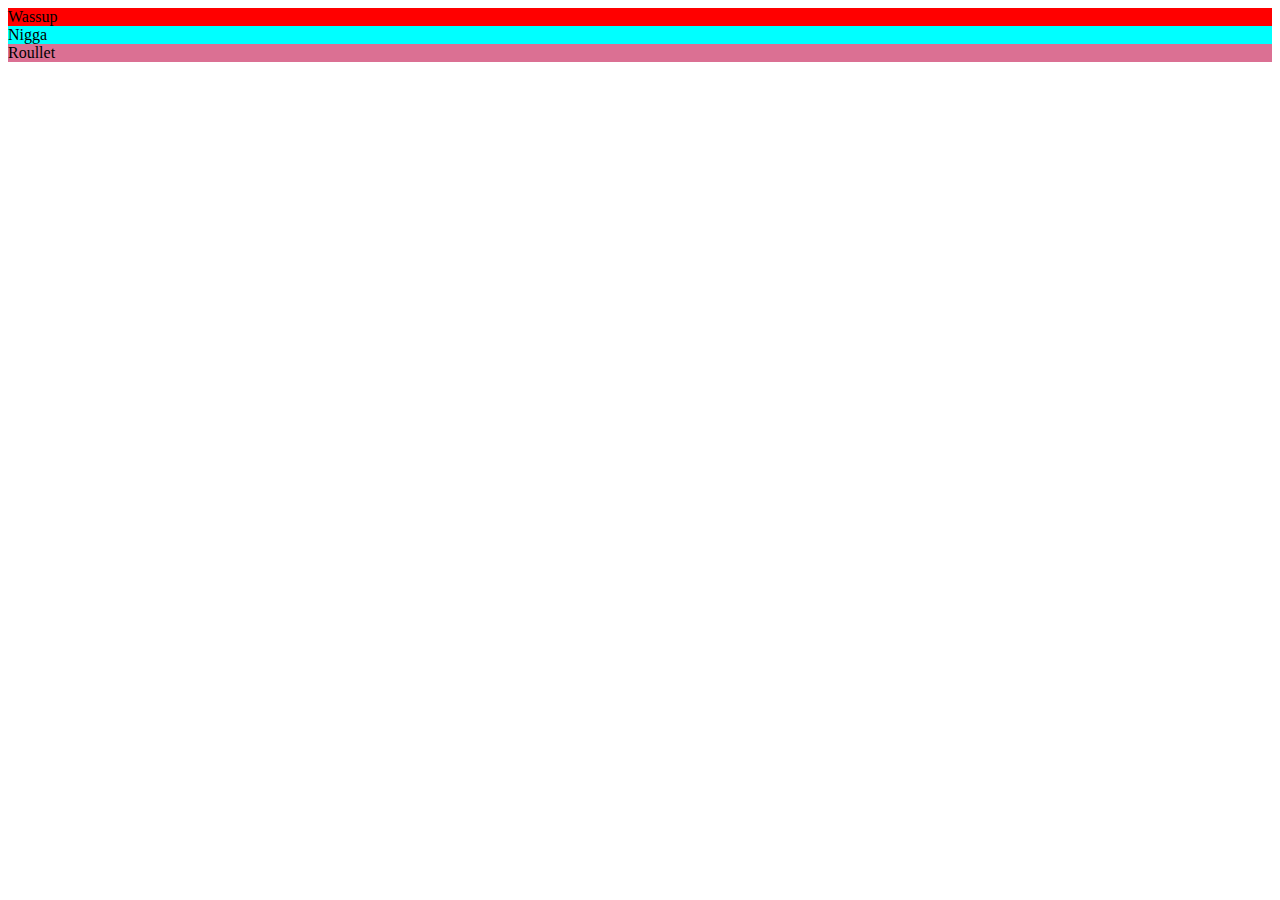
<file: All Web Dev codes/Vol10/index.html>
<!DOCTYPE html>
<html lang="en">
<head>
    <meta charset="UTF-8">
    <meta name="viewport" content="width=device-width, initial-scale=1.0">
    <title>CSS Selectors</title>
    <style>
        /* Element Selector */
        div{
            background-color: red;
        }
        /* Class Selector */
        .red{
            background-color: aqua;
        }
        /* ID Selector */
        #green{
            background-color: palevioletred;
        }
    </style>
</head>
<body>
    <div>
        Wassup
    </div>

    <div class="red">
        Nigga
    </div>

    <div id="green">
        Roullet
    </div>
</body>
</html>
</file>
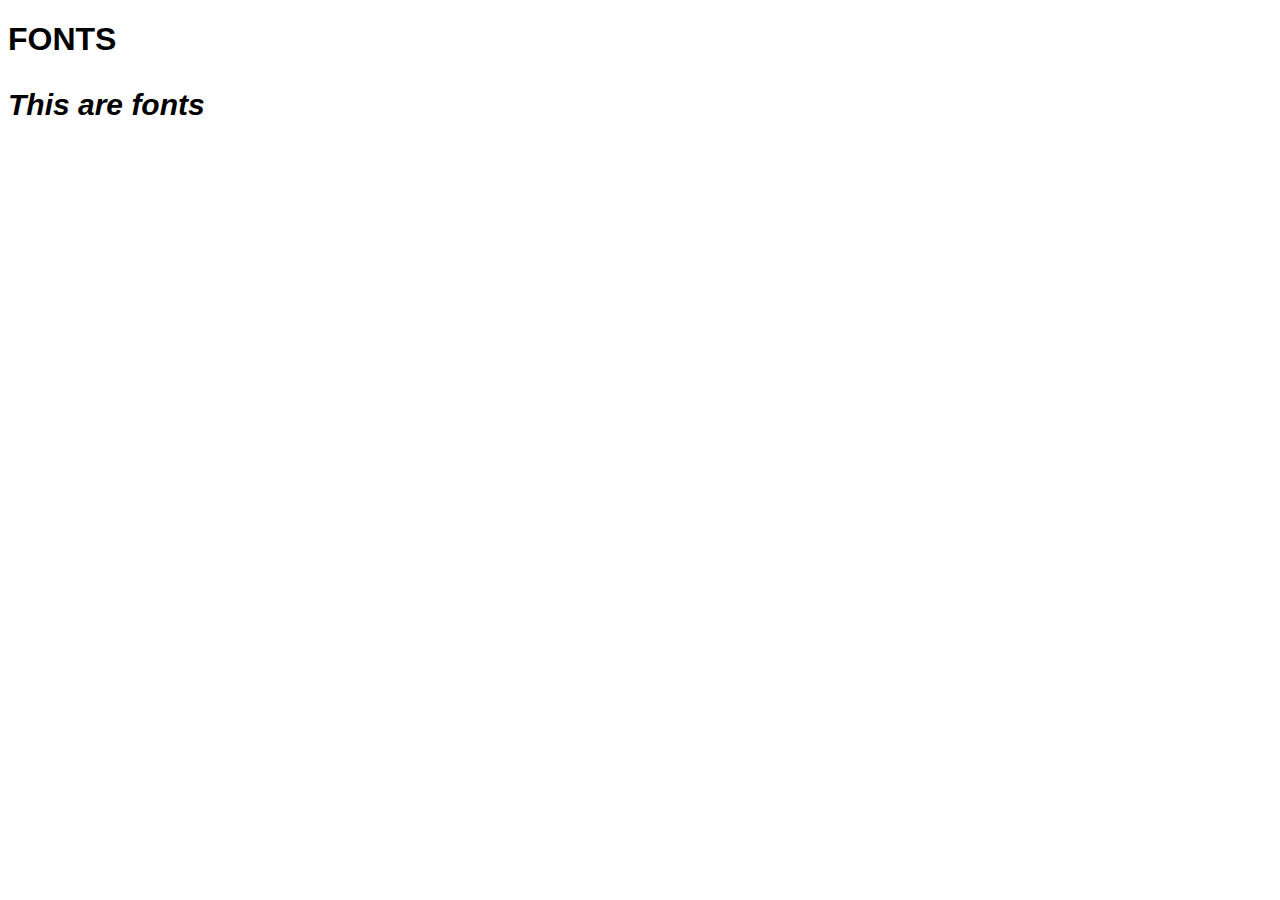
<file: All Web Dev codes/Vol11/index.html>
<!DOCTYPE html>
<html lang="en">
<head>
    <meta charset="UTF-8">
    <meta name="viewport" content="width=device-width, initial-scale=1.0">
    <title>Document</title>
    <style>
        h1{
            font-family: 'Lucida Sans', 'Lucida Sans Regular', 'Lucida Grande', 'Lucida Sans Unicode', Geneva, Verdana, sans-serif;
        }
        p{
            font-family: Verdana, Geneva, Tahoma, sans-serif;
            font-style: italic;
            font-weight: bold;
            font-size: 30px;
        }
    </style>
</head>
<body>
    <div>
        <h1>FONTS</h1>
        <p>This are fonts</p>
    </div>
</body>
</html>
</file>
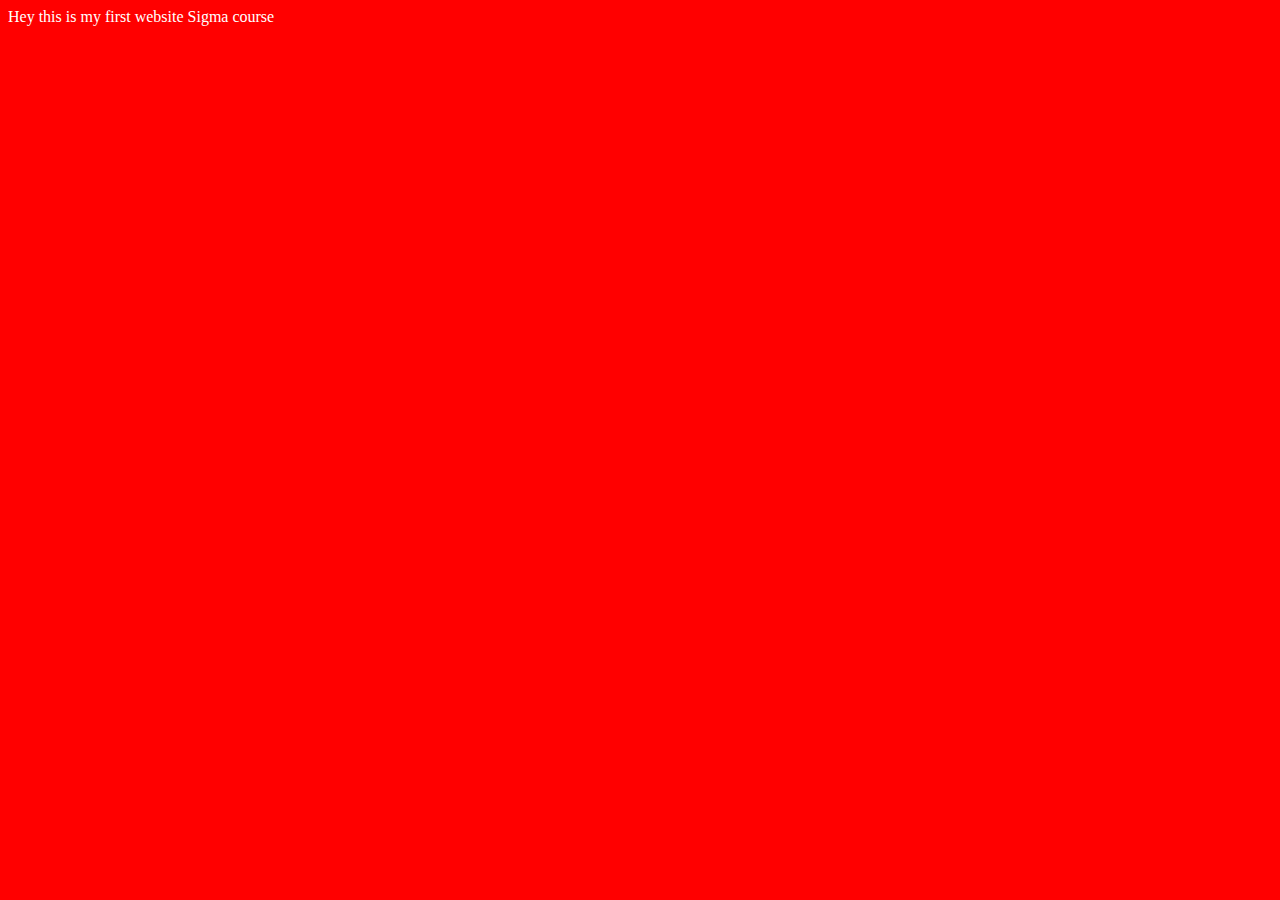
<file: All Web Dev codes/Vol2/index.html>
<!DOCTYPE html>
<html lang="en">
<head>
    <meta charset="UTF-8">
    <meta name="viewport" content="width=device-width, initial-scale=1.0">
    <title>DJ's Website</title>
    <link rel="stylesheet" href="style.css">
</head>
<body>
    Hey this is my first website
    Sigma course
    <script src="script.js"></script>
</body>
</html>
</file>
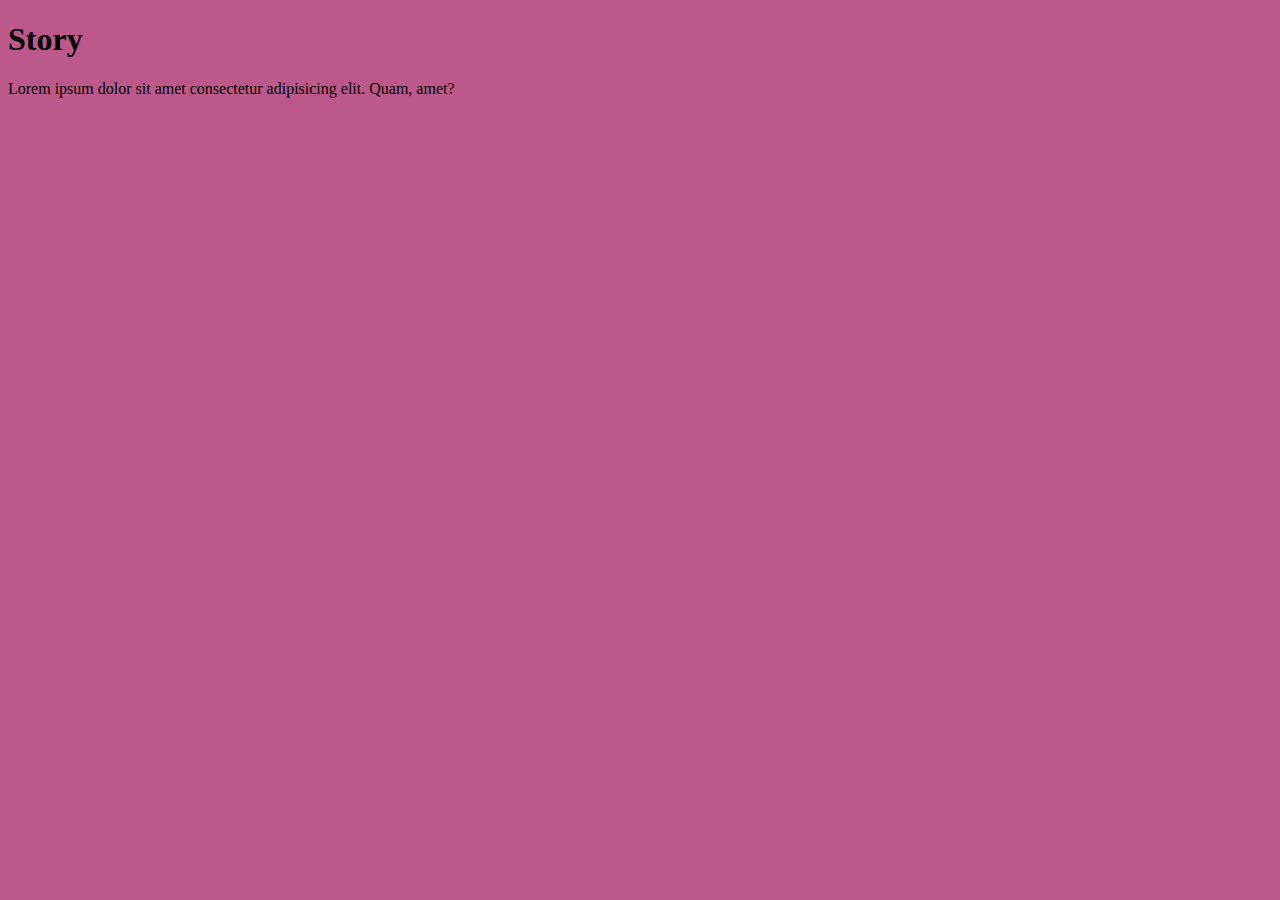
<file: All Web Dev codes/Vol3/index.html>
<!DOCTYPE html>
<html lang="en">
<head>
    <meta charset="UTF-8">
    <meta name="viewport" content="width=device-width, initial-scale=1.0">
    <title>My bookmarks</title>
    <link rel="stylesheet" href="style.css">
</head>
<body>
    <h1>Story</h1>
    <p>Lorem ipsum dolor sit amet consectetur adipisicing elit. Quam, amet?</p>
    <script src="script.js"></script>
</body>
</html>
</file>
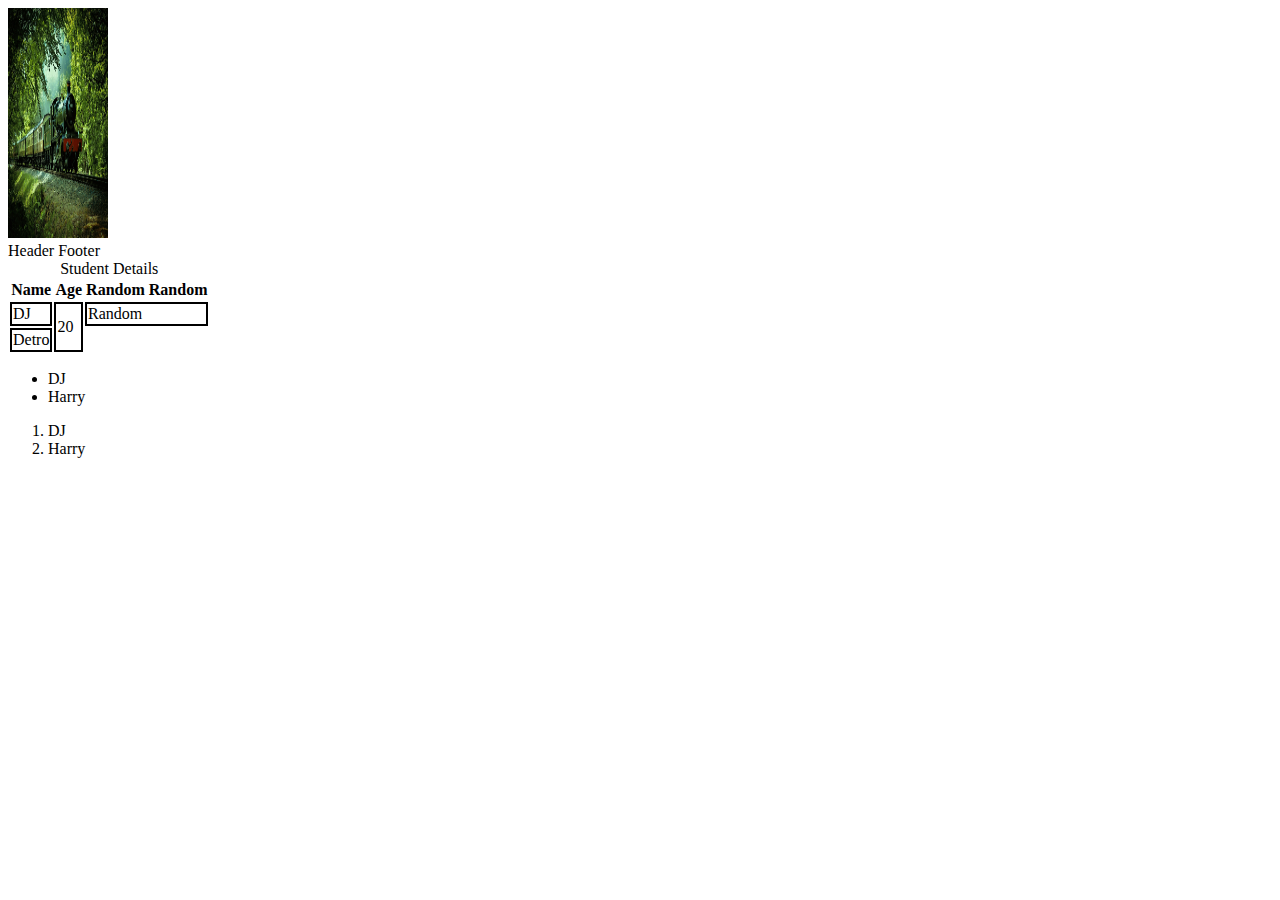
<file: All Web Dev codes/Vol5/index.html>
<!DOCTYPE html>
<html lang="en">
<head>
    <meta charset="UTF-8">
    <meta name="viewport" content="width=device-width, initial-scale=1.0">
    <title>Images</title>
    <link rel="stylesheet" href="style.css">
</head>
<body>
    <img height="230" width="100" src="Train.jpeg" alt="Train image">
<br>    
    <table>
        <caption>Student Details</caption>

        <thead>
            Header
        </thead>
        <tfoot>
            Footer
        </tfoot>
        <tr>
            <th>Name</th>
            <th>Age</th>
            <th>Random</th>
            <th>Random</th>
        </tr>

        <tr>
            <td>DJ</td> 
            <td rowspan="2">20</td>
            <td colspan="2">Random</td>
        </tr>
        <tr>
            <td>Detro</td> 
        </tr>
    </table>

    <ul>
        <li>DJ</li>
        <li>Harry</li>
    </ul>

    <ol>
        <li>DJ</li>
        <li>Harry</li>
    </ol>

</body>
</html>
</file>
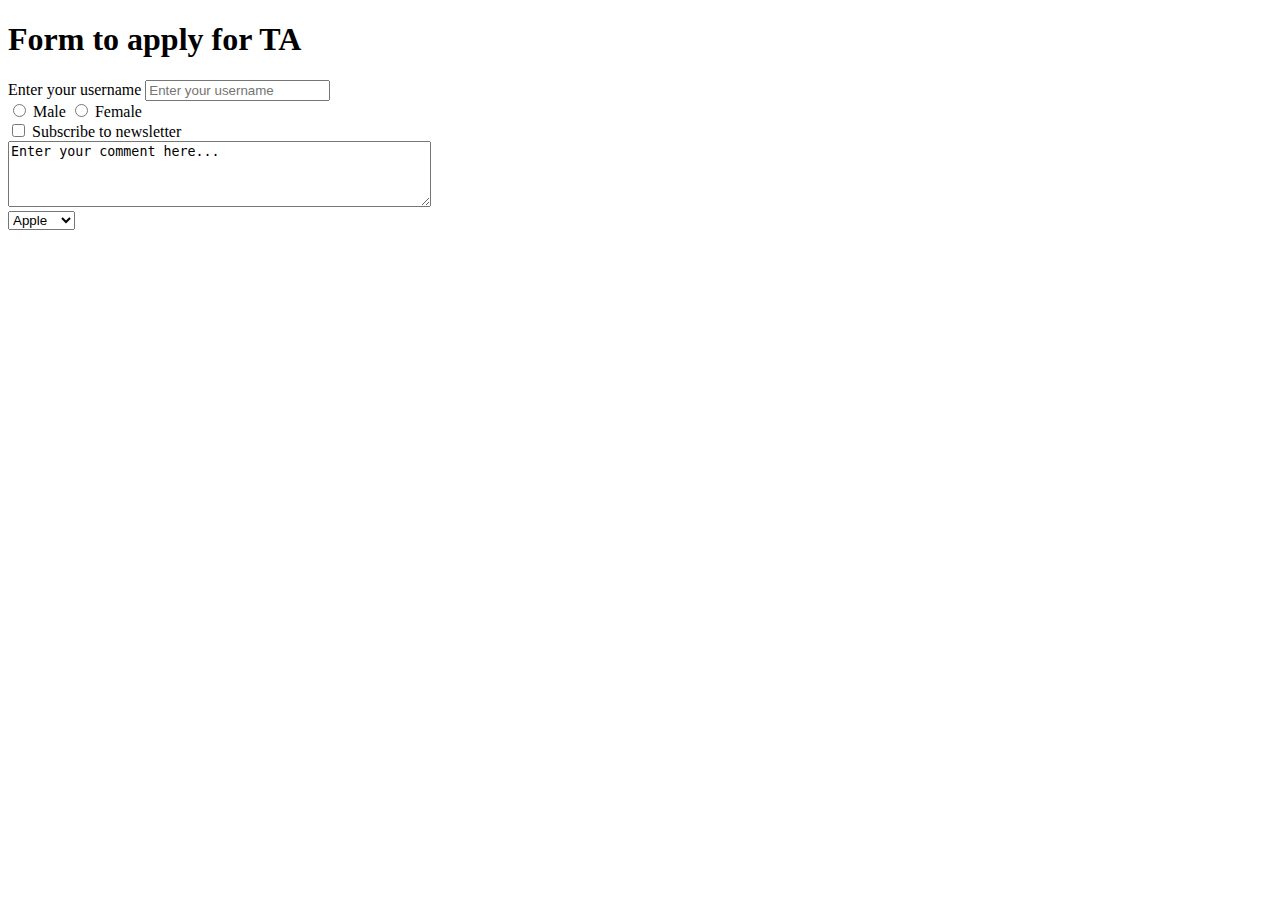
<file: All Web Dev codes/Vol6/index.html>
<!DOCTYPE html>
<html lang="en">

<head>
    <meta charset="UTF-8">
    <meta name="viewport" content="width=device-width, initial-scale=1.0">
    <title>Forms</title>
</head>

<body>
    <h1>Form to apply for TA</h1>
    <form action="post">
        <div>
            <label for="username">Enter your username</label>
            <input type="text" id="username" name="username" placeholder="Enter your username">
        </div>
        <div>
            <input type="radio" id="male" name="gender" value="male">
            <label for="male">Male</label>
            <input type="radio" id="female" name="gender" value="female">
            <label for="female">Female</label>
        </div>
        <div>
            <input type="checkbox" id="subscribe" name="subscribe" value="yes">
            <label for="subscribe">Subscribe to newsletter</label>
        </div>
        <div>
            <textarea name="comment" rows="4" cols="50">Enter your comment here...</textarea>
        </div>
        <div>
            <select name="fruits">
                <option value="apple">Apple</option>
                <option value="banana">banana</option>
                <option value="cherry">Cherry</option>
            </select>
        </div>
    </form>
</body>

</html>
</file>
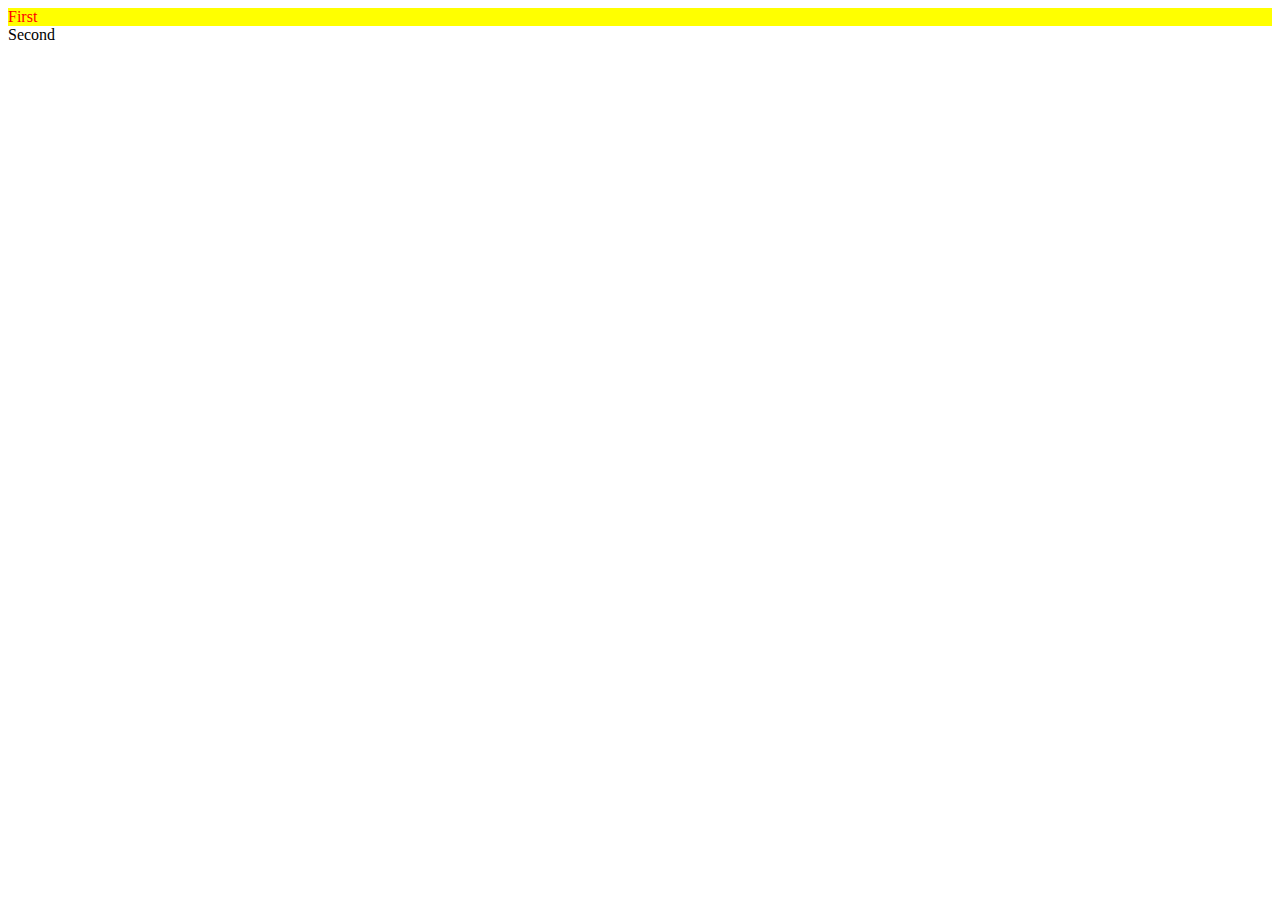
<file: All Web Dev codes/Vol7/index.html>
<!DOCTYPE html>
<html lang="en">
<head>
    <meta charset="UTF-8">
    <meta name="viewport" content="width=device-width, initial-scale=1.0">
    <title>ID and classes</title>
    <link rel="stylesheet" href="style.css">
</head>
<body>
    <div id="firstdiv" class="red bg-yellow">First</div>
    <div id="seconddiv">Second</div>
    <span class="red"></span>
</body>
</html>
</file>
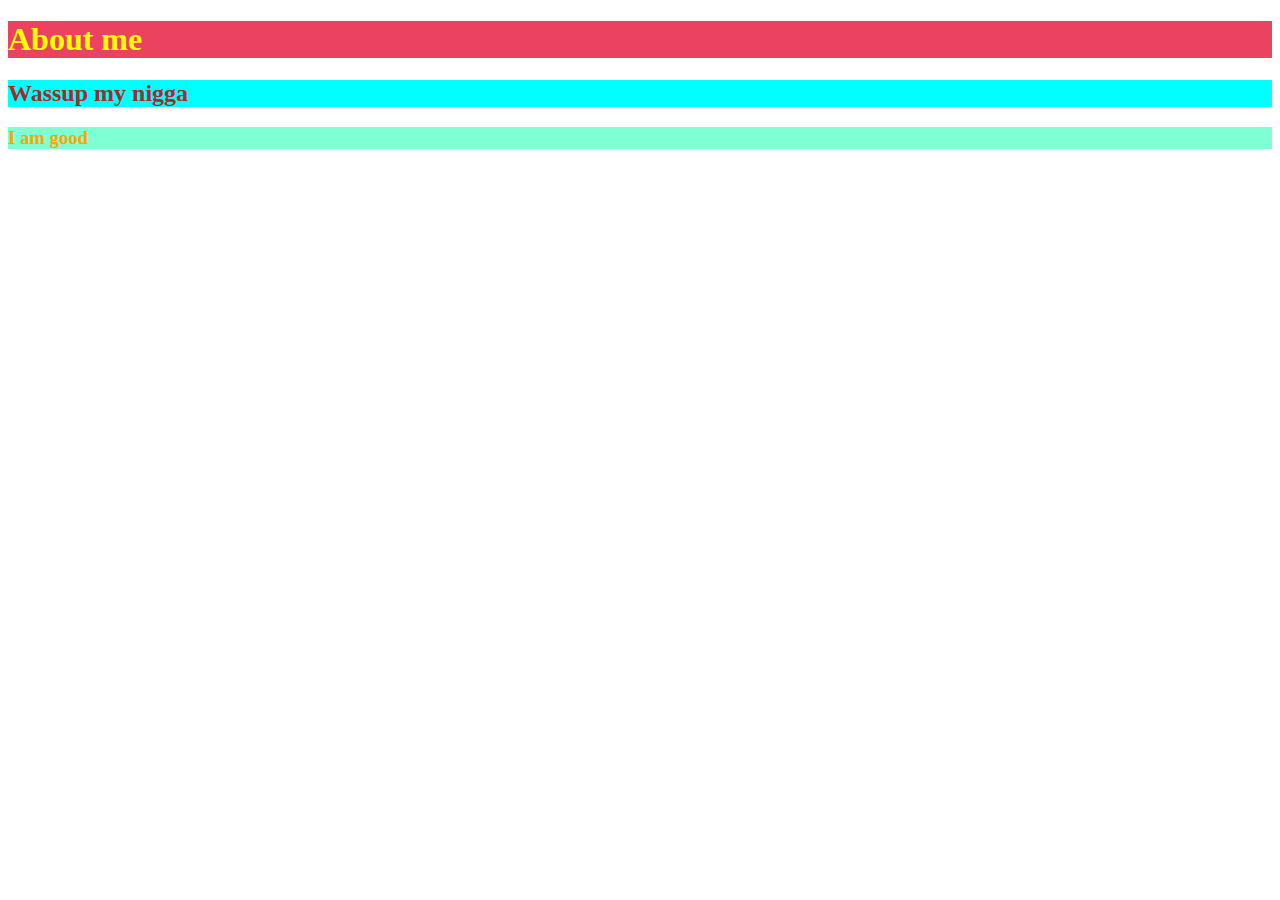
<file: All Web Dev codes/Vol9/index.html>
<!DOCTYPE html>
<html lang="en">
<head>
    <meta charset="UTF-8">
    <meta name="viewport" content="width=device-width, initial-scale=1.0">
    <title>Document</title>
    <style>
        h2{
            color: brown; 
            background-color: aqua;
        }
    </style>
    <link rel="stylesheet" href="style.css">
</head>
<body>
    <!-- Inline CSS -->
    <div>
        <h1 style="color: yellow; background-color: rgb(235, 67, 95);" >About me</h1>
    </div>
    <!-- Internal CSS -->
    <div>
        <h2>Wassup my nigga</h2>
    </div>
    <!-- External css -->
    <div>
        <h3>I am good</h3>
    </div>

</body>
</html>
</file>
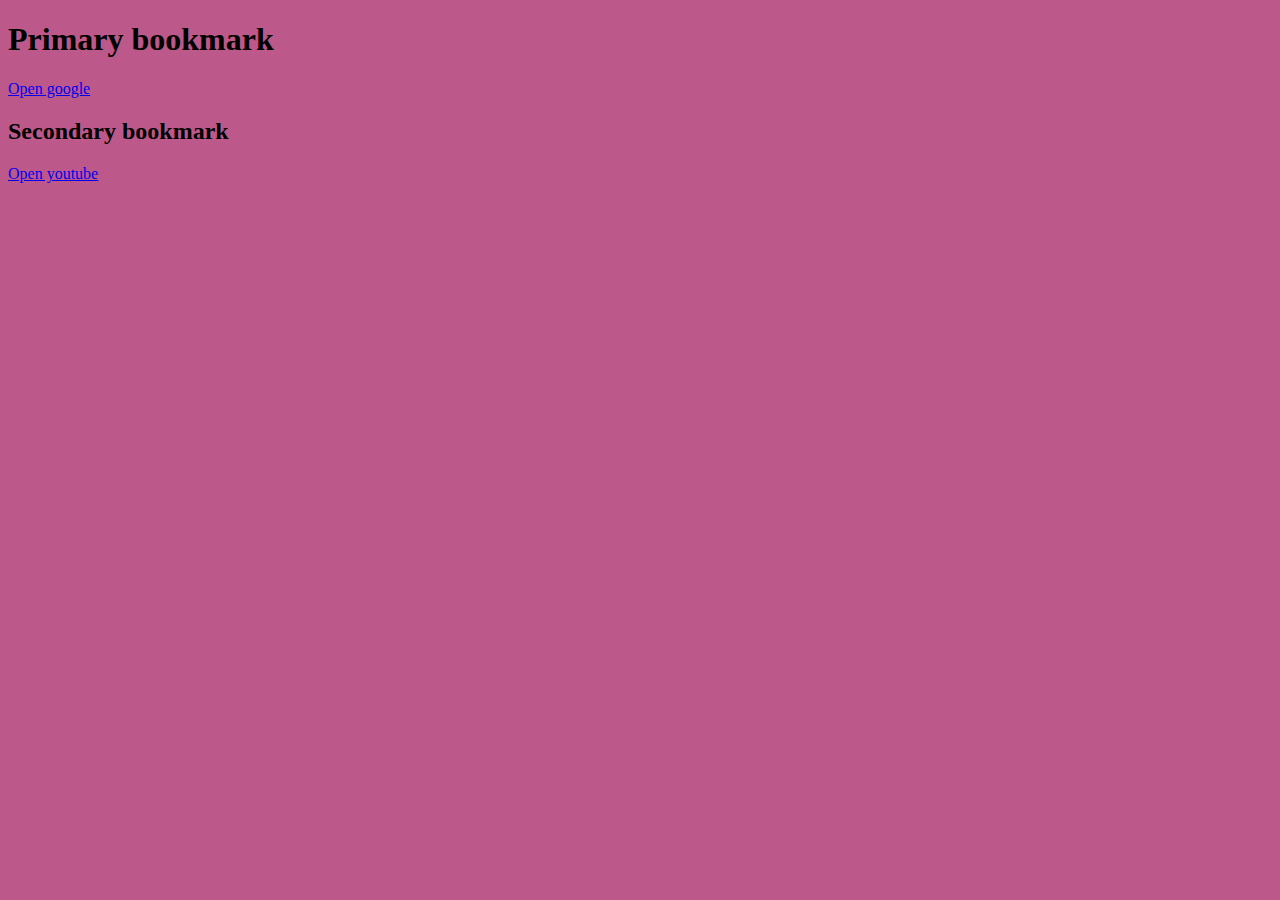
<file: All Web Dev codes/Vol3/bookmanager.html>
<!DOCTYPE html>
<html lang="en">
<head>
    <meta charset="UTF-8">
    <meta name="viewport" content="width=device-width, initial-scale=1.0">
    <title>Bookmark</title>
    <link rel="stylesheet" href="style.css">
</head>
<body>
    <h1>Primary bookmark</h1>
    <p><a href="https://www.google.com">Open google</a></p>
    <h2>Secondary bookmark</h2>
    <p><a href="https://www.youtube.com">Open youtube</a></p>
    <script src="script.js"></script>
</body>
</html>
</file>
<file: All Web Dev codes/Vol2/style.css>
body{
    background-color: red;
    color: white;
}
</file>
<file: All Web Dev codes/Vol3/style.css>
body{
    background-color: rgb(189, 88, 138);
}
</file>
<file: All Web Dev codes/Vol5/style.css>
td{
    border: 2px solid black;
}
</file>
<file: All Web Dev codes/Vol7/style.css>
.red{
color: red;
}

.bg-yellow{
    background-color: yellow;
}

#firstdiv{
    /* background-color: red; */
}
</file>
<file: All Web Dev codes/Vol9/style.css>
h3{
    color: orange;
    background-color: aquamarine;
}
</file>
